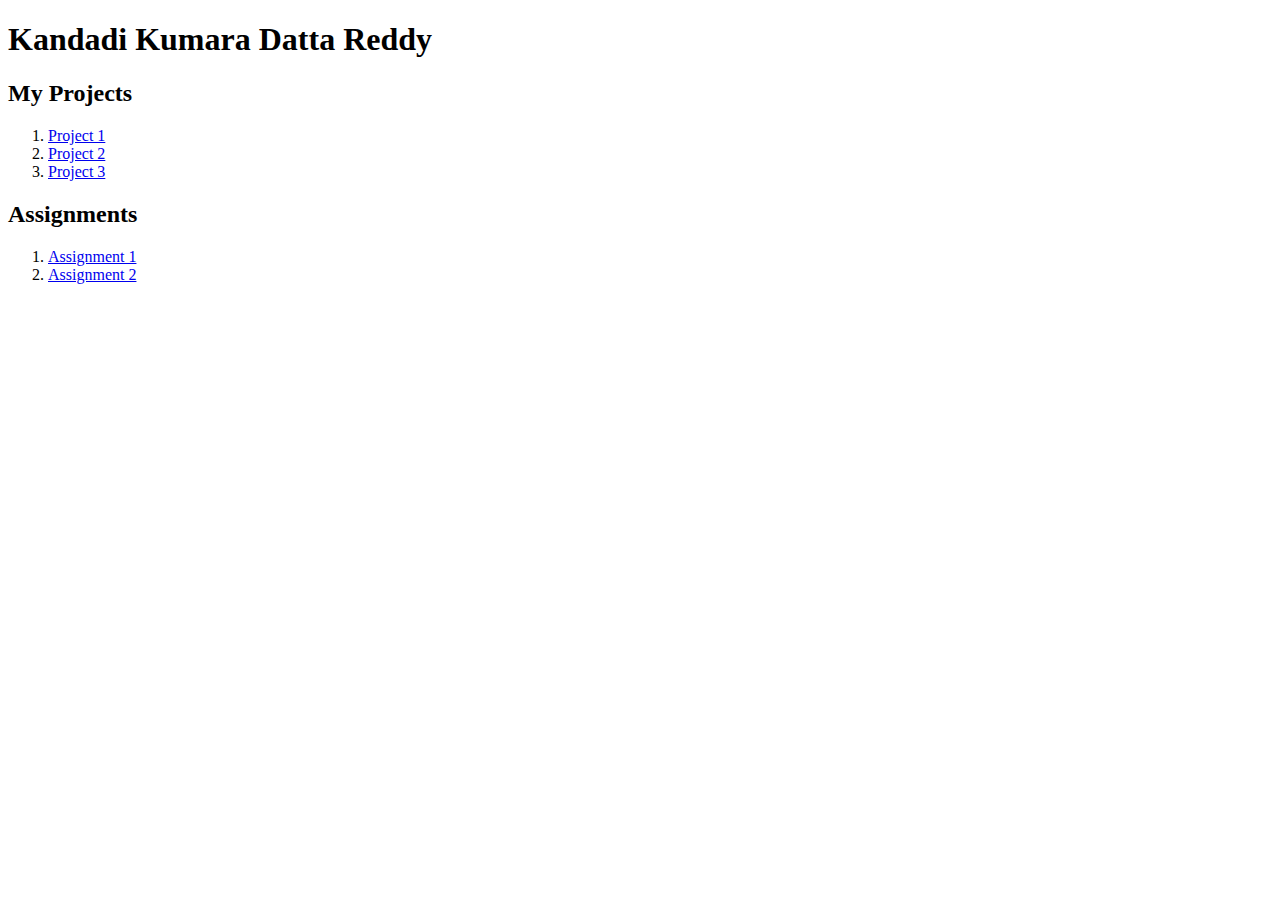
<file: index.html>
<!DOCTYPE html>
<html lang="en">
<head>
    <meta charset="UTF-8">
    <meta name="viewport" content="width=device-width, initial-scale=1.0">
    <title>Document</title>
</head>
<body>
    <h1>Kandadi Kumara Datta Reddy</h1>
    <h2>My Projects</h2>
    <ol>
        <li><a href="#">Project 1</a></li>
        <li><a href="#">Project 2</a></li>
        <li><a href="#">Project 3</a></li>
    </ol>
    <h2> Assignments</h2>
    <ol>
        <li><a href="A1">Assignment 1</a></li>
        <li><a href="#">Assignment 2</a></li>
    </ol>
</body>
</html>
</file>
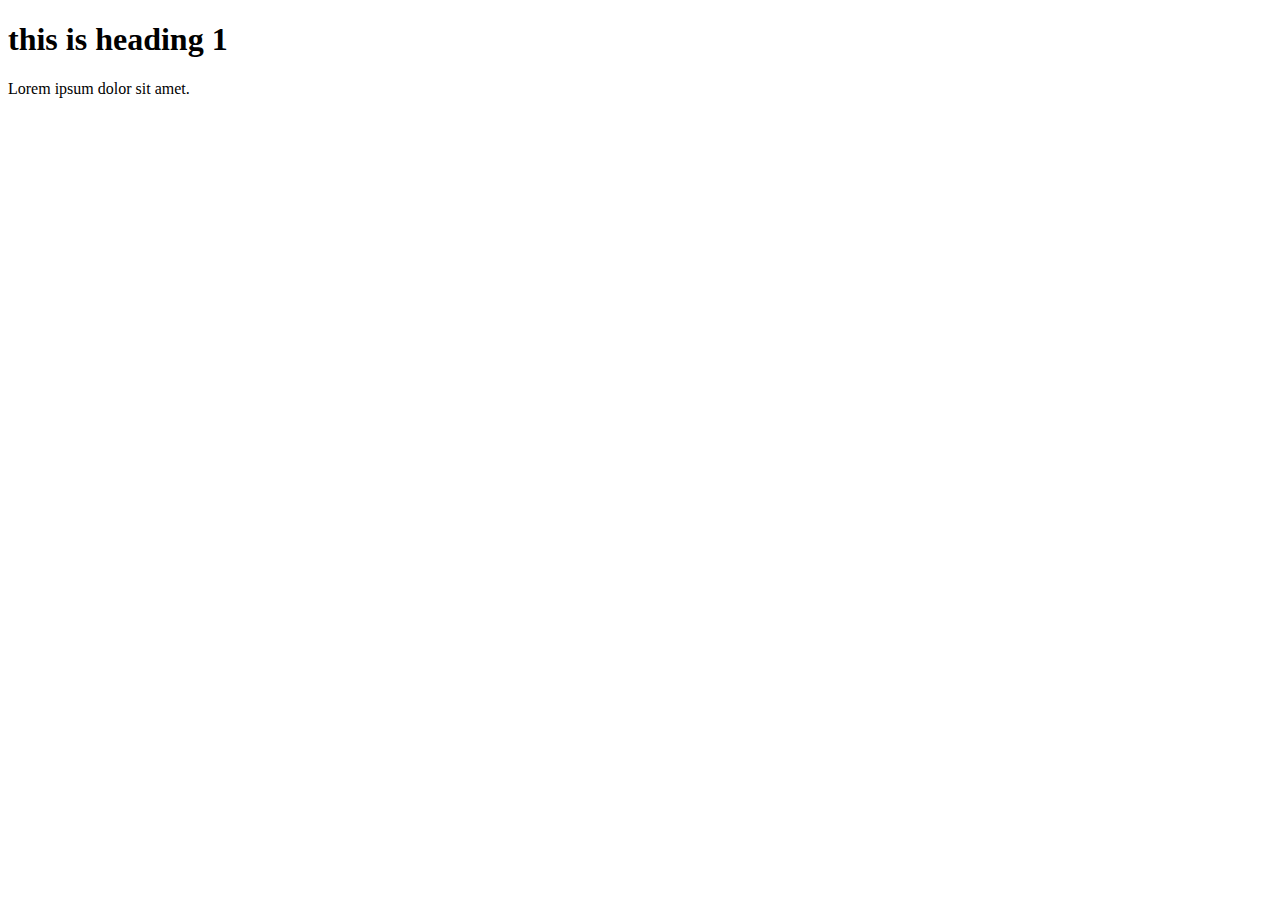
<file: A1/index.html>
<!DOCTYPE html>
<html lang="en">
<head>
    <meta charset="UTF-8">
    <meta name="viewport" content="width=device-width, initial-scale=1.0">
    <title>Document</title>
</head>
<body>
    <h1>this is heading 1 </h1>
    <p>Lorem ipsum dolor sit amet.</p>
</body>
</html>
</file>
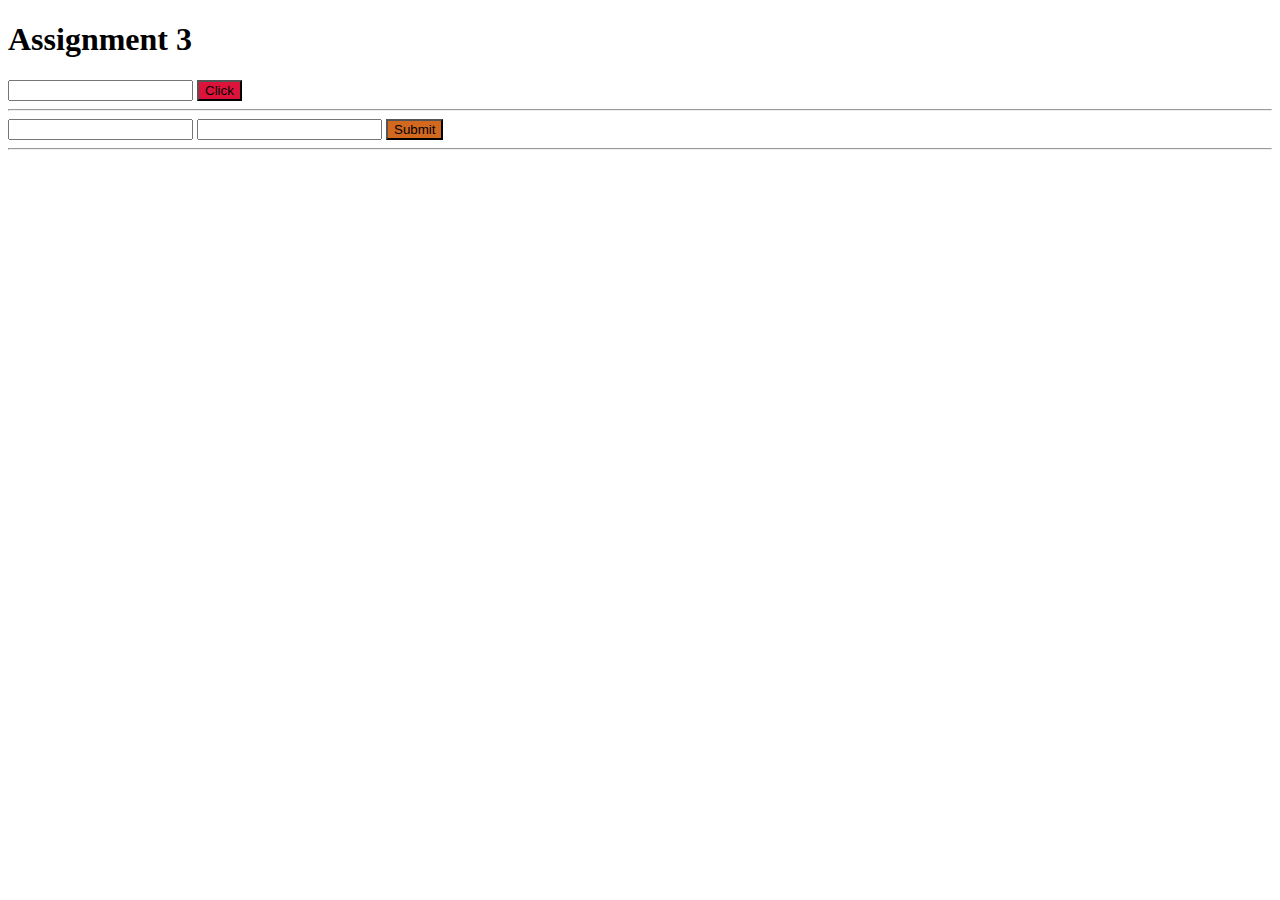
<file: a3/index.html>
<!-- <!DOCTYPE html>
<html lang="en">
<head>
    <script>
        function greet(){
            let a = Number(onenumber.value);
            let b = Number(twonumber.value);
            //alert(a+b)
            dvResult.innerHTML = a + b;
        }
    </script>
    <meta charset="UTF-8">
    <meta name="viewport" content="width=device-width, initial-scale=1.0">
    <title>Document</title>
</head>
<body>
    
    <input type="number" id = "onenumber">
    <input type="number" id = "twonumber">
    <button onclick= "greet()" style="background-color: yellow;">Click me </button>
    <hr/>
    <div id = "dvresult"></div>
</body>
</html> -->

<!DOCTYPE html>
<html lang="en">
<head>
    <meta charset="UTF-8">
    <meta name="viewport" content="width=device-width, initial-scale=1.0">
    <title>Document</title>
    <h1> Assignment 3</h1>
    <script>
        function greet(){
            alert(txtname.value);
        }
        function calc() {
            let a = Number(textnum1.value);
            let b = Number(txtnum2.value);
            //alert(a + b);
            dvResult.innerHTML = a + b;
        }
    </script>
</head>
<body>
    <input type="text"  id="txtname">
    <button onclick="greet()" style="background-color: crimson;">Click </button>
    <hr/>
    <input type="text" id="textnum1">
    <input type="text"  id="txtnum2">
    <button onclick= "calc()" style="background-color: chocolate;">Submit</button>
    <hr/>
    <div id="dvResult"></div>
</body>
</html>
</file>
<file: a4/index.html>
<!DOCTYPE html>
<html lang="en">
<head>
    <meta charset="UTF-8">
    <meta name="viewport" content="width=device-width, initial-scale=1.0">
    <title>Document</title>
    <script>
        const cal = (a,b)=>{
                sum = a+b;
                document.write = sum;
            }
        
    </script>
</head>
<body>
    <input type="number"  id="number1">
    <input type="number"  id="number2">
    <button onclick="cal()" style="background-color: crimson;">Submit </button>
    <hr/>
</body>
</html>
</file>
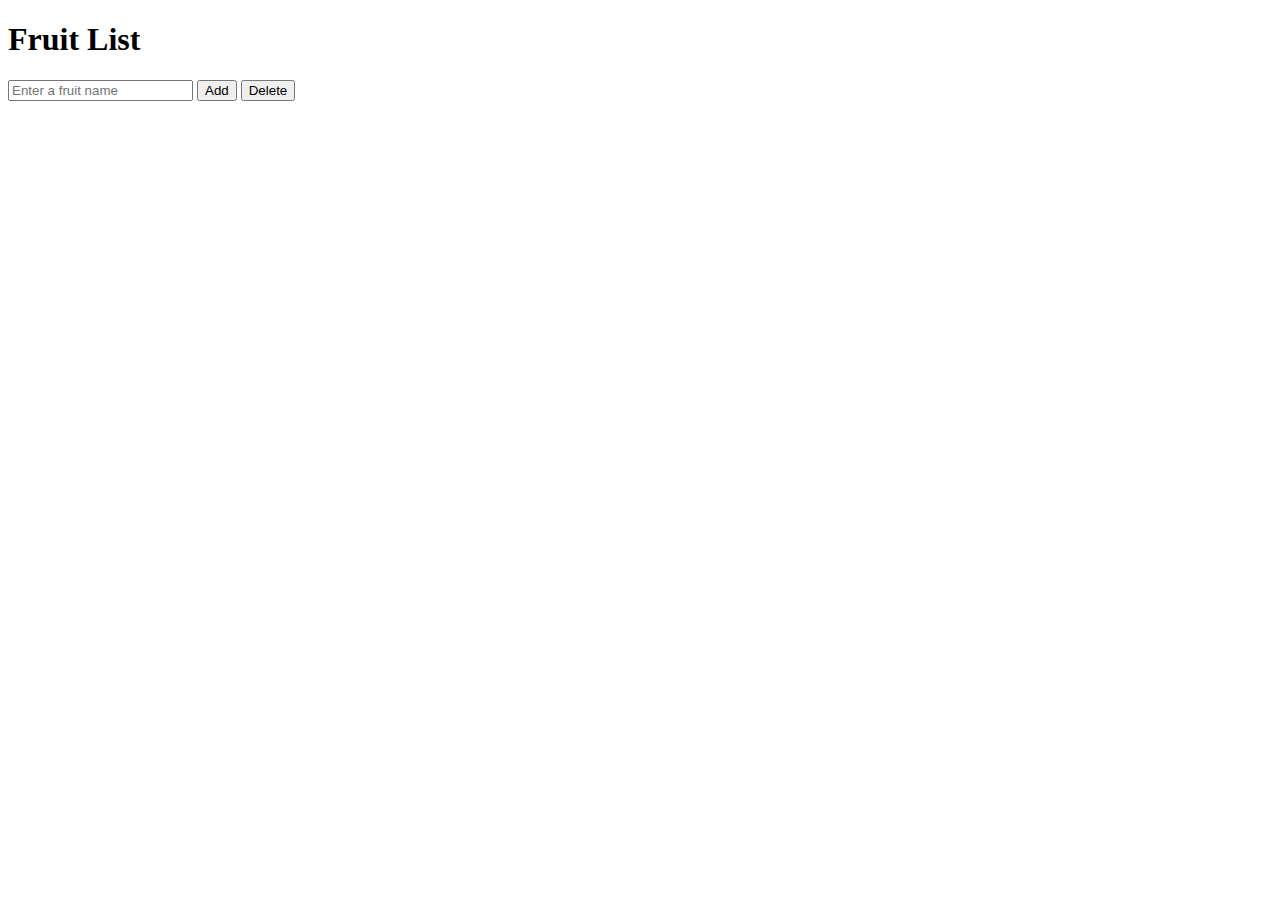
<file: a6/index.html>
<!DOCTYPE html>
<html lang="en">
<head>
  <meta charset="UTF-8">
  <title>Fruit List App</title>
</head>
<body>
  <h1>Fruit List</h1>

  <div class="input-section">
    <input type="text" id="fruitInput" placeholder="Enter a fruit name">
    <button onclick="addFruit()">Add</button>
    <button onclick="del()">Delete</button>
  </div>

  <ul id="fruitList"> </ul>

  <script>
    const fruits = [];

    function addFruit() {
      const inputElement = document.getElementById("fruitInput");
      const fruitName = inputElement.value;

      fruits.push(fruitName);

      const fruitList = document.getElementById("fruitList");
      fruitList.innerHTML += <li>${fruitName}</li>;

      inputElement.value = "";
    }
    function del() {
      
    }
  </script>
</body>
</html>
</file>
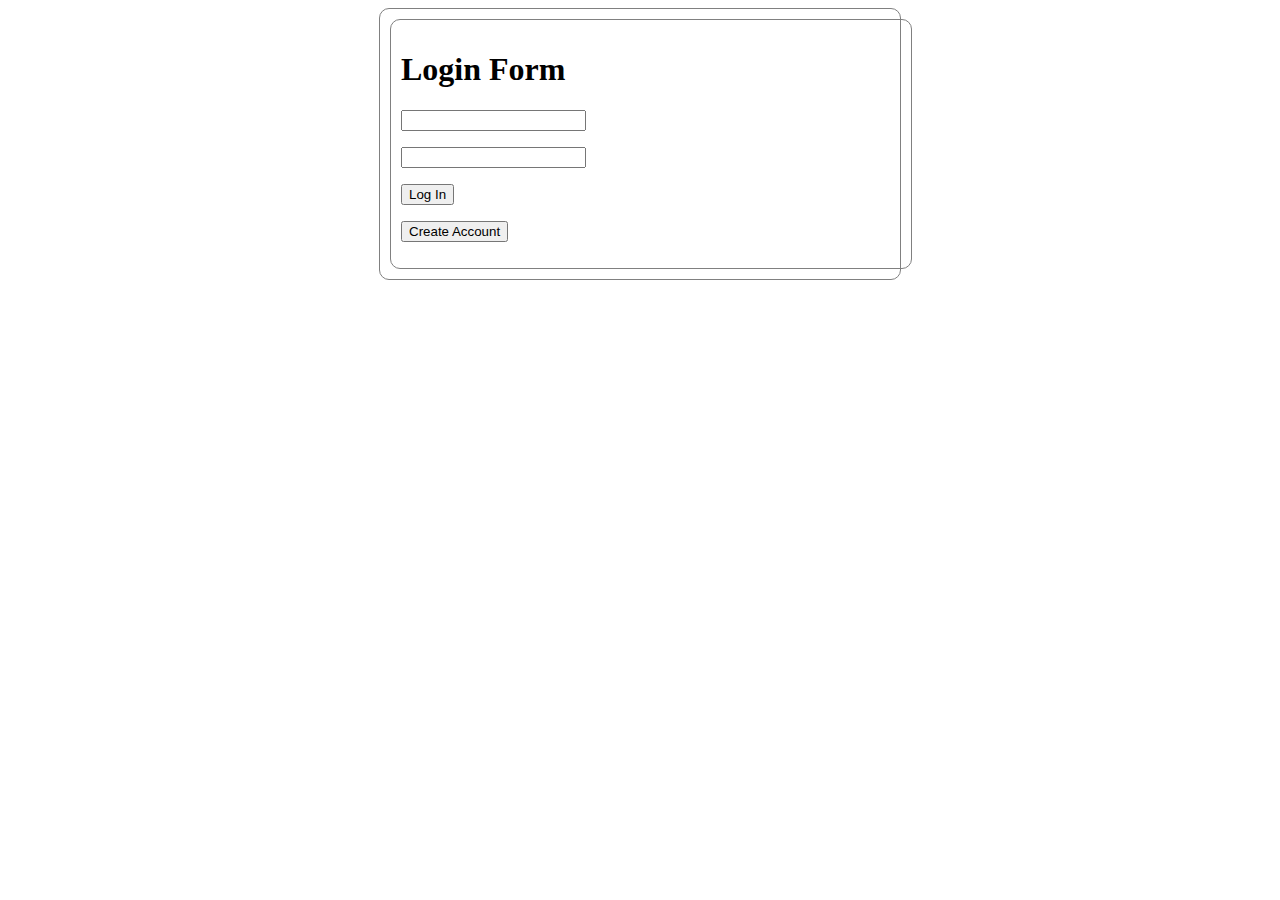
<file: p2/index.html>
<!DOCTYPE html>
<html lang="en">
<head>
    <meta charset="UTF-8">
    <meta name="viewport" content="width=device-width, initial-scale=1.0">
    <title>Document</title>
    <script src="script.js"></script>
    <link rel="stylesheet" href="style.css">
</head>
<body onload="showLogin()">
    <div id="root" class='App-Container'></div>
</body>
</html>
</file>
<file: p2/style.css>
.App-Container{
    margin: auto;
    padding: 10px;
    border: 1px solid gray;
    border-radius: 10px;
    width: 500px;
}
</file>
